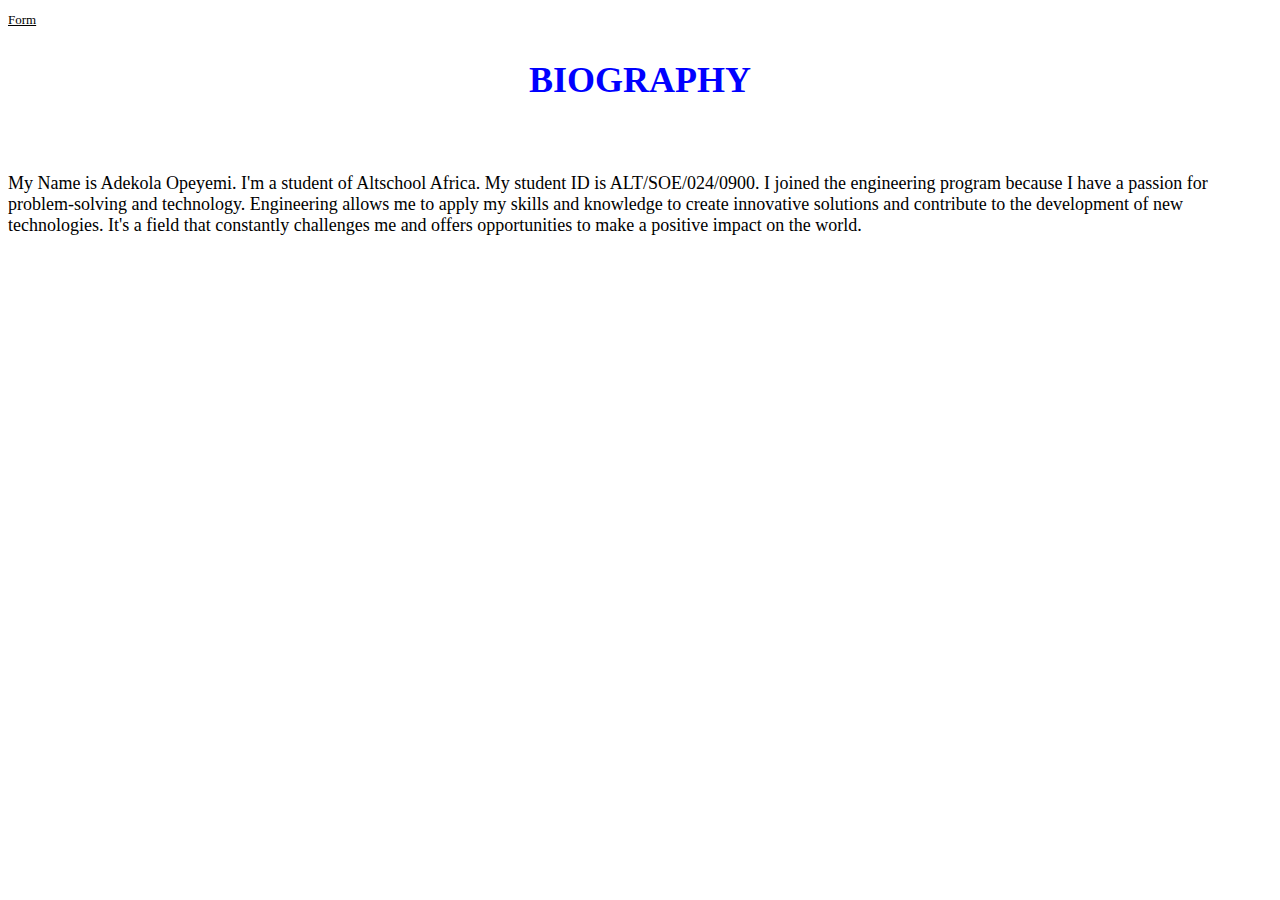
<file: INDEX.HTML>
<!DOCTYPE html>
<html lang="en">
<head>
    <title>Assignment</title>
   <style>
    h1 {
        color: blue;
        margin-top: 30px;
        height: 10vh;
        text-align: center;
    }
body{
    font-family: Georgia, 'Times New Roman', Times, serif;
    color: black;
    font-size: large;
}
a{
    color:black;
    font-size: small;
}
   </style>
</head>
<a href="form.html">Form</a></li>
<body>
    <h1>BIOGRAPHY</h1>
    My Name is Adekola Opeyemi. I'm a student of Altschool Africa. My student ID is ALT/SOE/024/0900. I joined the engineering program because I have a passion for problem-solving and technology. Engineering allows me to apply my skills and knowledge to create innovative solutions and contribute to the development of new technologies. It's a field that constantly challenges me and offers opportunities to make a positive impact on the world. 
</body>
</file>
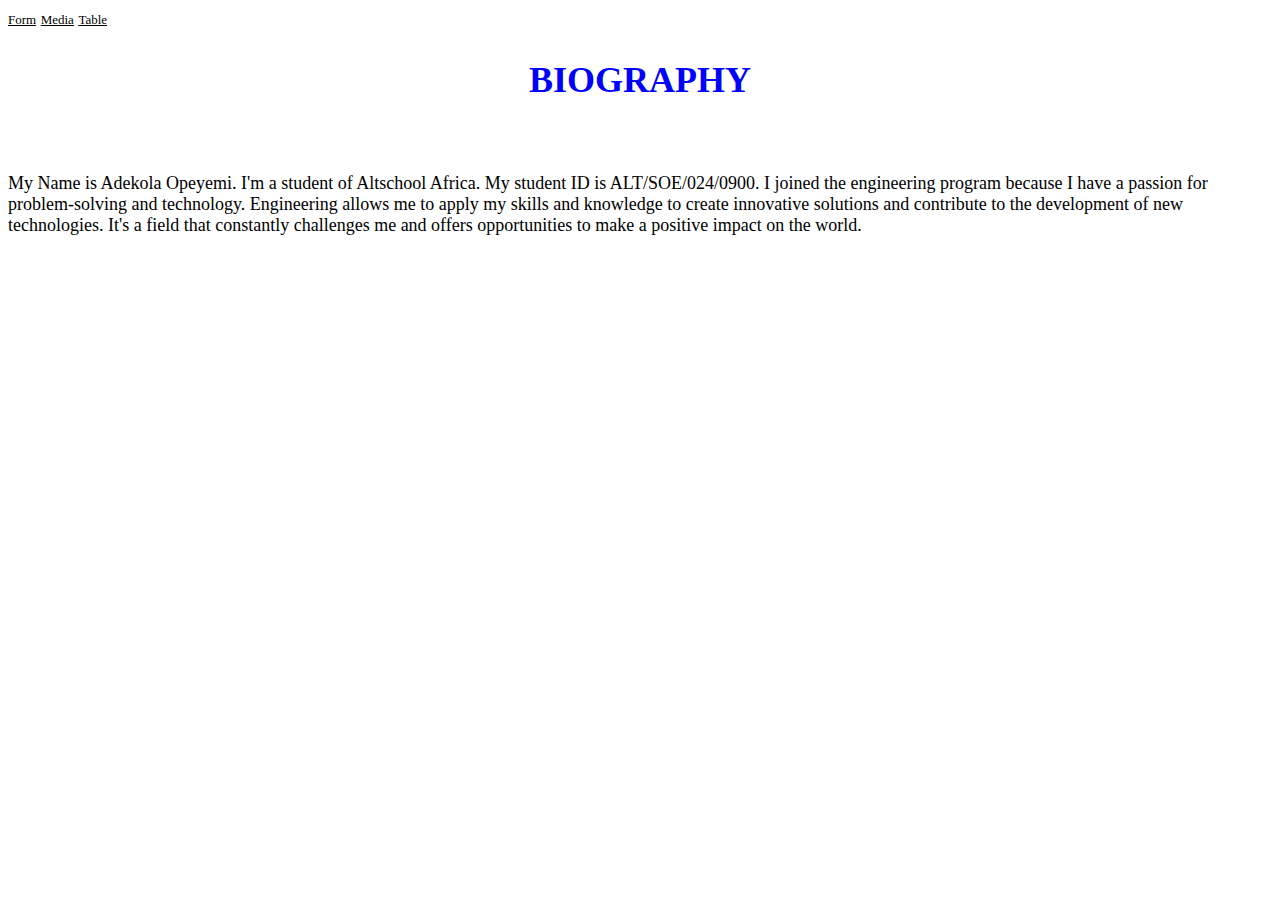
<file: index.html>
<!DOCTYPE html>
<html lang="en">
<head>
    <title>Assignment</title>
   <style>
    h1 {
        color: blue;
        margin-top: 30px;
        height: 10vh;
        text-align: center;
    }
body{
    font-family: Georgia, 'Times New Roman', Times, serif;
    color: black;
    font-size: large;
}
a{
    color:black;
    font-size: small;
}
   </style>
</head>
<a href="form.html">Form</a></li>
<a href="Media.html">Media</a></li>
<a href="Table.html">Table</a></li>

<body>
    <h1>BIOGRAPHY</h1>
    My Name is Adekola Opeyemi. I'm a student of Altschool Africa. My student ID is ALT/SOE/024/0900. I joined the engineering program because I have a passion for problem-solving and technology. Engineering allows me to apply my skills and knowledge to create innovative solutions and contribute to the development of new technologies. It's a field that constantly challenges me and offers opportunities to make a positive impact on the world. 
</body>
</file>
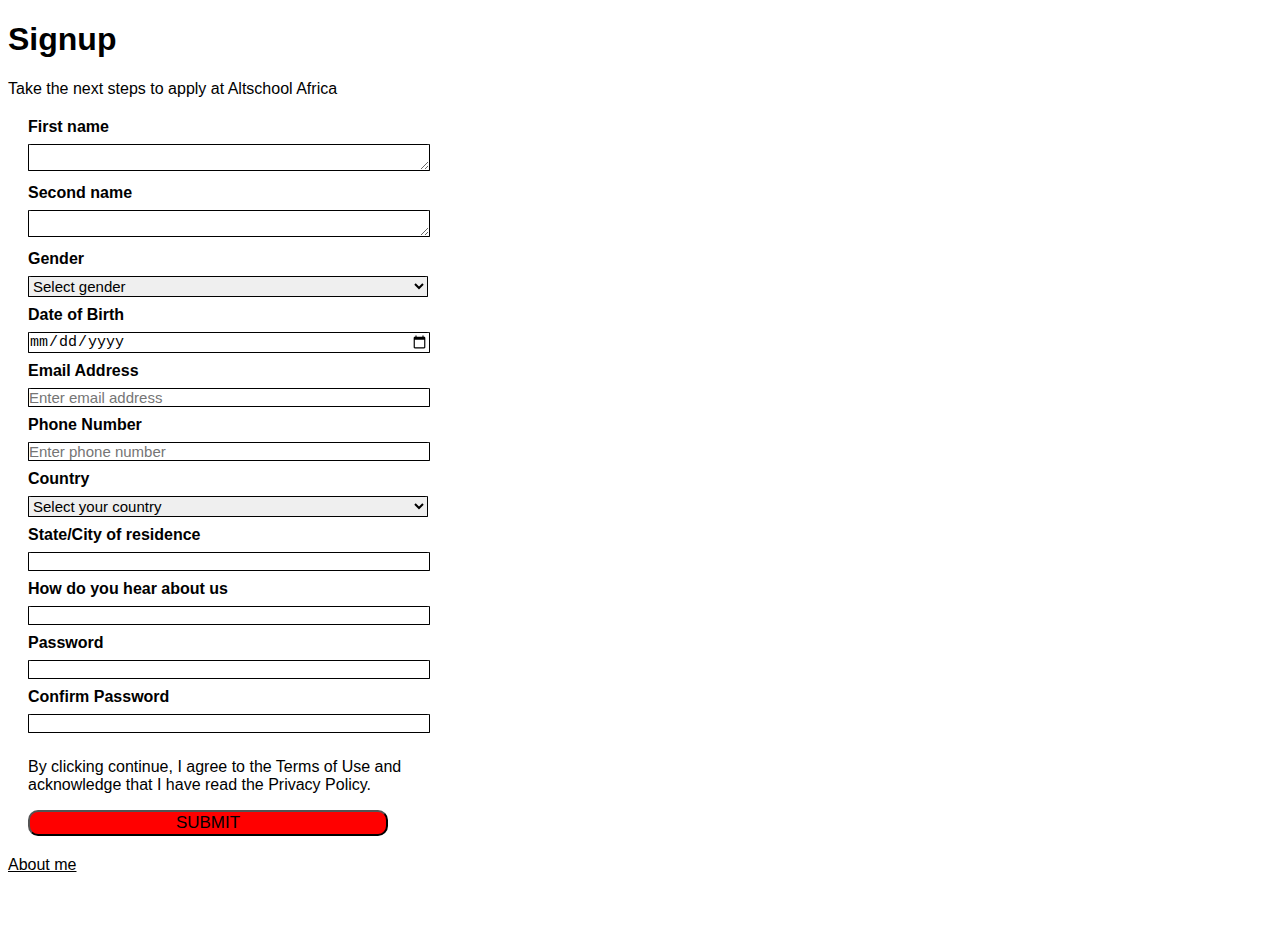
<file: form.html>
<!DOCTYPE html>
<html lang="en">
<head>
        <h1>Signup</h1>
        Take the next steps to apply at Altschool Africa
    <title>Altschool Form </title>
    <style>
        body {
            font-family: Arial, sans-serif;
            background-color: white
            margin: 2;
            padding: 6;
            align-items: center;
            height: 100vh;
        }

        form {
            background-color: white;
            padding: 20px;
            border-radius: 8px;
            width: 400px;
        }

        label {
            display: block;
            margin-bottom: 8px;
            font-weight: bold;
            color:black;
        }

        input[type="text"], input[type="email"], input[type="tel"], input[type="date"], textarea, select {
            width: 100%;
            padding: 0px;
            margin-bottom: 9px;
            border: 1px solid black;
            border-radius: 1%;
            font-size: 15px;
        }

        textarea {
            height: 25px;
        }

        button {
            width: 90%;
           background-color: red;
            color: black;
            border-radius: 10px;
            cursor: pointer;
            font-size: 17px;
        }

        a {
            margin-top: 30px;
            text-align: end;
            color: black
        }

    </style>
</head>
<body>

<form>
    <label>First name</label>
    <textarea></textarea>

    <label>Second name</label>
    <textarea></textarea>

    <label for="gender">Gender</label>
    <select id="gender" name="gender">
        <option value="" disabled selected>Select gender</option>
        <option value="male">Male</option>
        <option value="female">Female</option>
        <option value="other">Other</option>
    </select>

    <label for="dob">Date of Birth</label>
    <input type="date" id="dob" name="dob">

    <label for="email">Email Address</label>
    <input type="email" id="email" name="email" placeholder="Enter email address">

    <label for="phone">Phone Number</label>
    <input type="tel" id="phone" name="phone" placeholder="Enter phone number">

    <label for="country">Country</label>
    <select id="country" name="country">
        <option value="" disabled selected>Select your country</option>
        <option value="NG">Nigeria</option>
    </select>

    <label for="state">State/City of residence</label>
    <input type="text" id="state" name="state">

    <label for="hear">How do you hear about us</label> 
    <input type="text" id="hear" name="hear">

    <label for="password">Password</label>
    <input type="text" id="password" name="password">

    <label for="confirm_password">Confirm Password</label>
    <input type="text" id="confirm_password" name="confirm_password">

    <p>By clicking continue, I agree to the Terms of Use and acknowledge that I have read the Privacy Policy.</p>

    <button type="submit">SUBMIT</button>
</form>

<a href="index.html">About me</a>

</body>
</html>
</file>
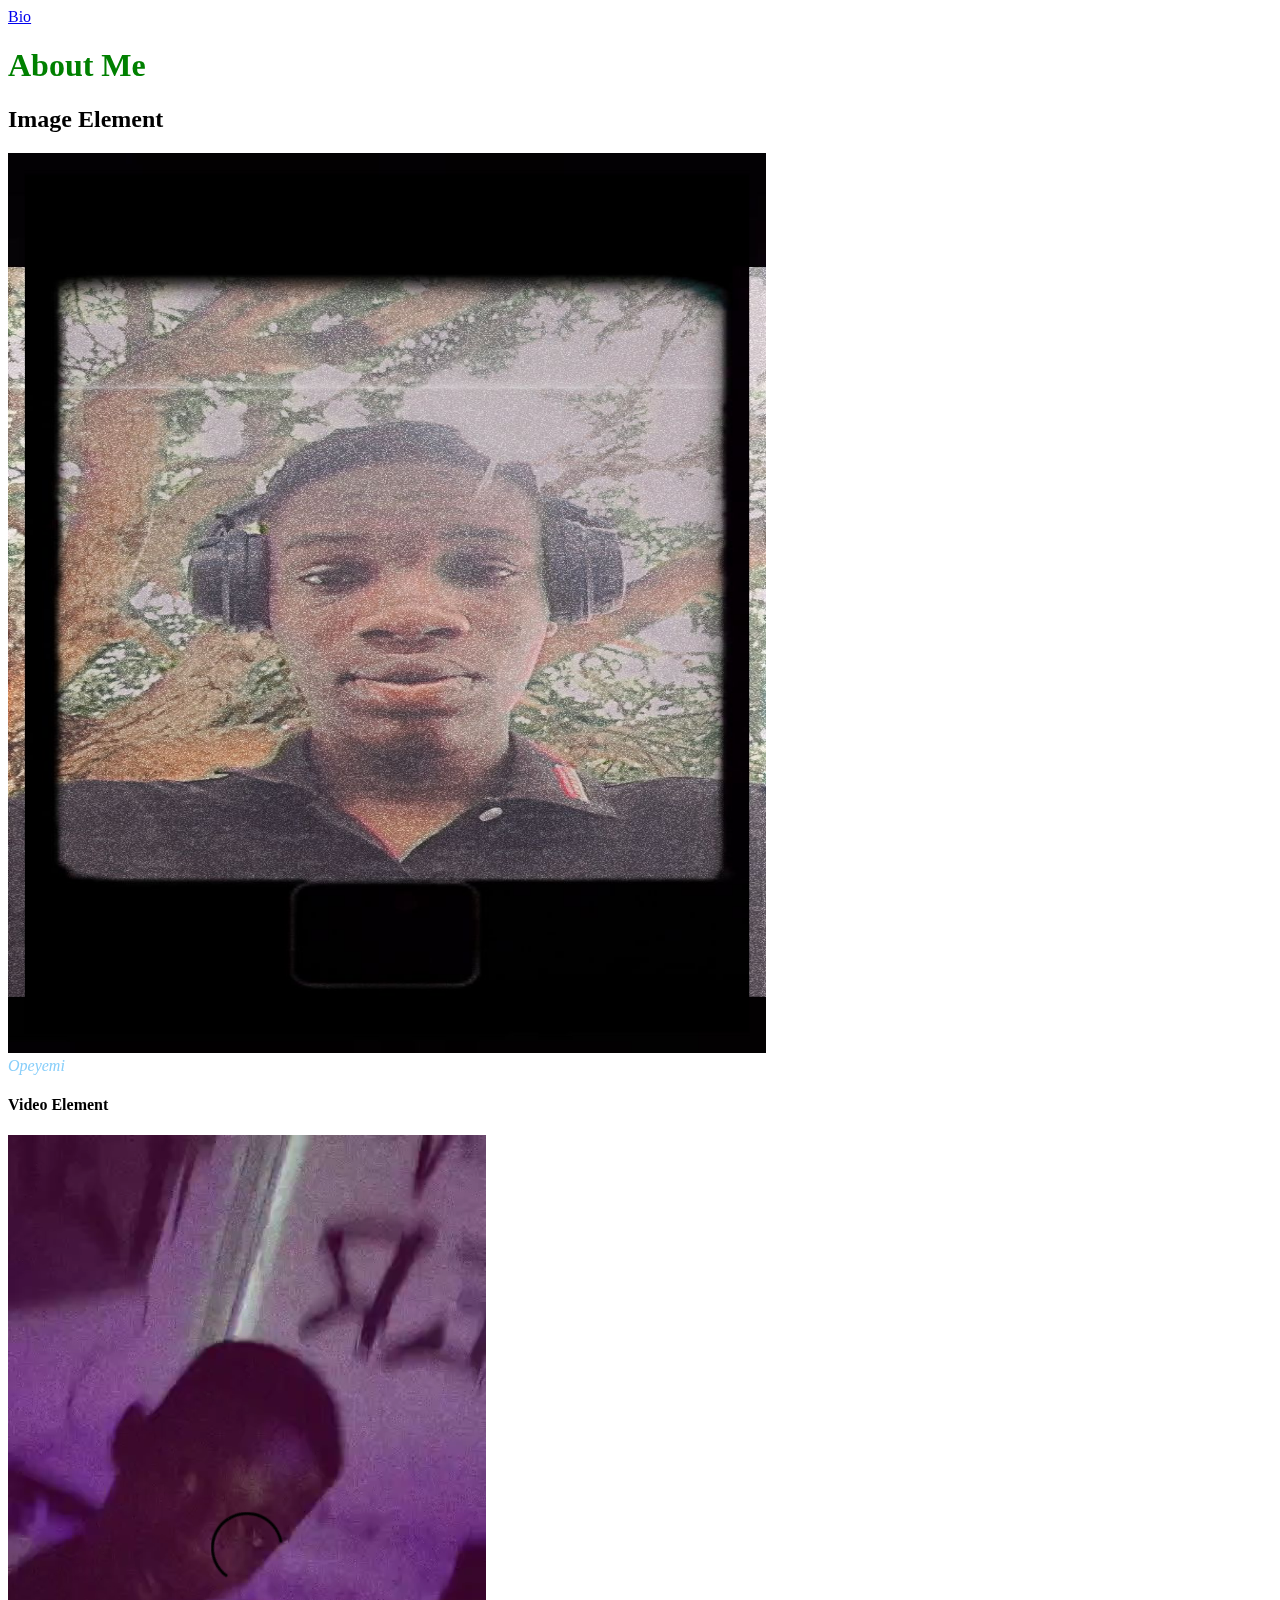
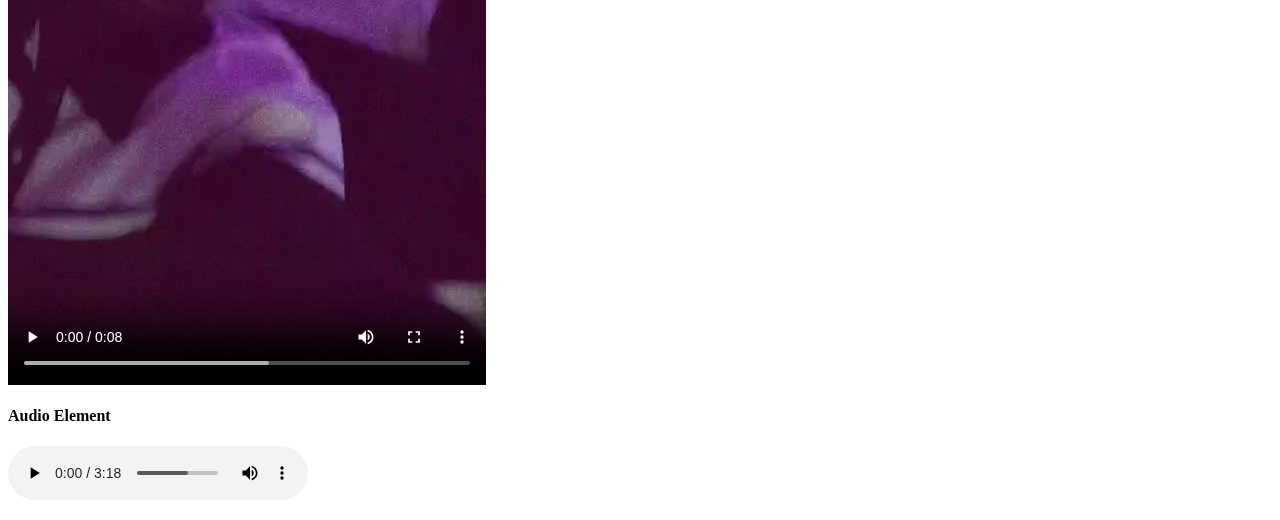
<file: Media.html>
<!DOCTYPE html>
<html lang="en">
<head>
    <meta charset="UTF-8">
    <meta name="viewport" content="width=device-width, initial-scale=1.0">
    <title>About Me </title>
    <a href="index.html">Bio</a></li>
</head>
    <style>
        <style>
        body {
            font-family: Arial, sans-serif;
            color: blue
            padding: 20px;
        }

        h1 {
            color: green;
        }

        img {
            max-width: 60%;
            height: 100vb;
    
        }

        figcaption {
            font-style: italic;
            color: lightskyblue;
        }

        video, audio {
            max-width: 100%;
            display: block;
            margin-bottom: 20px;
        }
    </style>
<body>
    <h1>About Me</h1>

    <h2>Image Element</h2>
    <source media="(max-width: 650px)" srcset="mobile-image.jpg">
    <source media="(max-width: 1500px)" srcset="tablet-image.jpg">
    <source media="(min-width: 2500px)" srcset="laptop-image.jpg">
    <img src="./Ade.jpg" alt="./" width="70%">
    <figcaption>Opeyemi</figcaption>

    <h4>Video Element</h4>
    <div>
        <video controls>
            <source src="mine.mp4" type="video/mp4">
        </video>
    </div>

    <h4>Audio Element</h4>
    <div>
        <audio src="Kellylivinglarge_-_Love_Is_wicked_Niggaloaded.com.ng.mp3"controls></audio>
    </div>
    
    
</body>
</html>
</file>
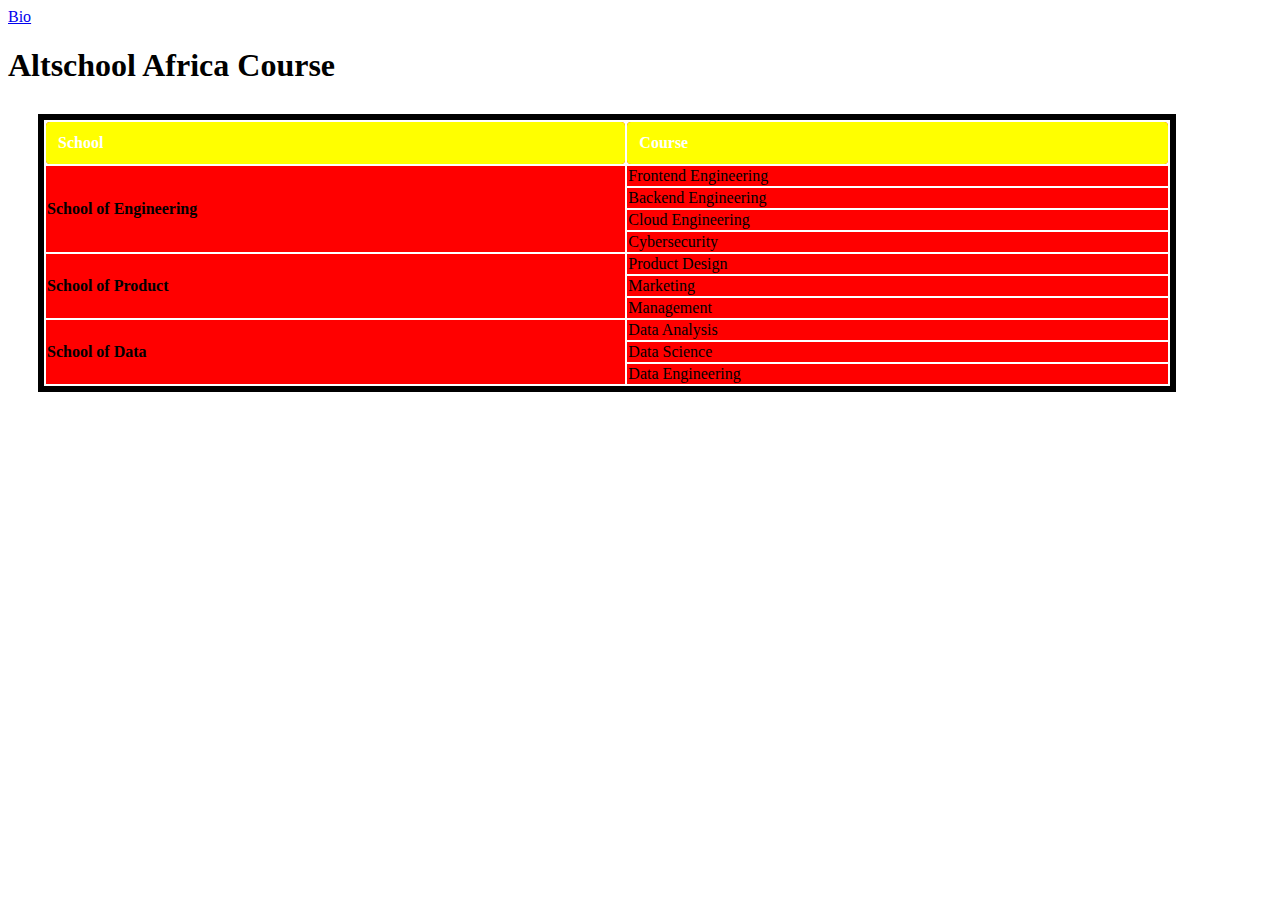
<file: Table.html>
<!DOCTYPE html>
<html lang="en">
<head>
    <meta charset="UTF-8">
    <meta name="viewport" content="width=device-width, initial-scale=1.0">
    <title> ASSIGNMENT 2 </title>
    <link rel="stylesheet" href="./index.css">
    <a href="index.html">Bio</a></li>
</head>
<body>
   <h1>Altschool Africa Course</h1>
<table>
    <tr>
        <th>School</th>
        <th>Course</th>
    </tr>
    <tr>
        <td rowspan="4">School of Engineering</td>
        <td>Frontend Engineering</td>
    </tr>
    <tr>
        <td>Backend Engineering</td>
    </tr>
    <tr>
        <td>Cloud Engineering</td>
    </tr>
    <tr>
        <td>Cybersecurity</td>
    </tr>
    <tr>
        <td rowspan="3">School of Product</td>
        <td>Product Design</td>
    </tr>
    <tr>
        <td>Marketing</td>
    </tr>
    <tr>
        <td>Management</td>
    </tr>
    <tr>
        <td rowspan="3">School of Data</td>
        <td>Data Analysis</td>
    </tr>
    <tr>
        <td>Data Science</td>
    </tr>
    <tr>
        <td>Data Engineering</td>
    </tr>
</table>

</body>
</html>
</file>
<file: index.css>
/* Table Styles */
table {
    width: 90%;
    margin: 30px;
    border: solid 6px; 
}

th {
    padding: 12px;
    text-align: left;
    border-radius: 4px;
    background-color: yellow;
    color: white;
}

tr {
    background-color: red;

td[rowspan] {
    font-weight: bolder;
    vertical-align: middle;
}
td[columns]  {
    font-weight: normal;
    vertical-align: middle;
}
</file>
